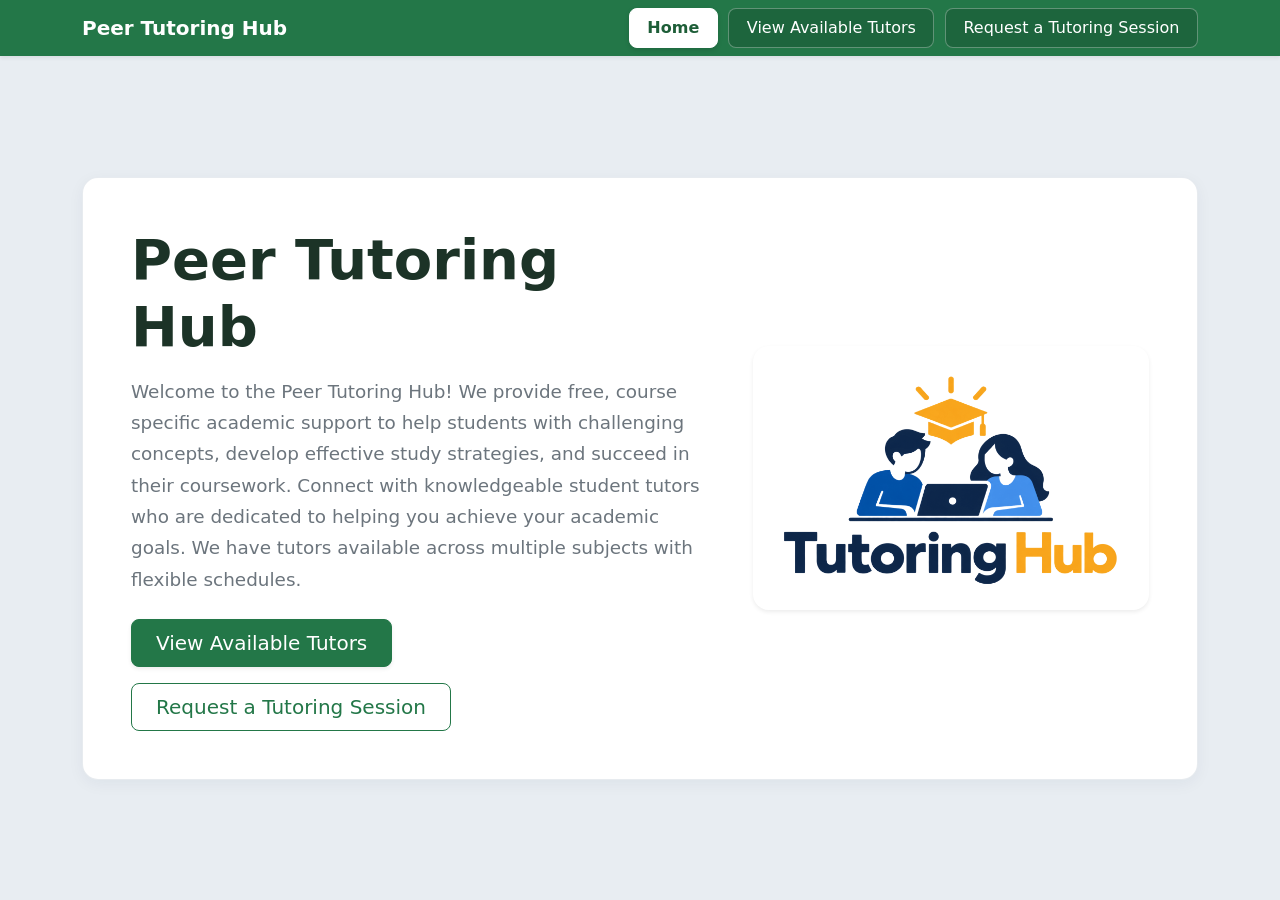
<file: lab1/index.html>
<!doctype html>
<html lang="en">

<head>
    <meta charset="utf-8">
    <meta name="viewport" content="width=device-width, initial-scale=1">
    <!-- Changed title to reflect where the user is in the site map-->
    <title>Peer Tutoring Hub - Home</title>
    <!-- Bootstrap 5.3 CSS -->
    <link href="https://cdn.jsdelivr.net/npm/bootstrap@5.3.3/dist/css/bootstrap.min.css" rel="stylesheet"
        integrity="sha384-QWTKZyjpPEjISv5WaRU9OFeRpok6YctnYmDr5pNlyT2bRjXh0JMhjY6hW+ALEwIH" crossorigin="anonymous">
    <link rel="stylesheet" href="css/styles.css">
</head>

<body class="d-flex flex-column min-vh-100">
    <!-- Nav bar start-->
    <header>
        <!-- I am ultizing a nav element with a list of anchor tags so they can be grouped easier for screenreaders-->
        <nav class="navbar navbar-expand-lg navbar-dark bg-success shadow-sm" aria-label="Main Navigation">
            <div class="container">
                <a class="navbar-brand fw-bold" href="index.html">Peer Tutoring Hub</a>
                <button class="navbar-toggler" type="button" data-bs-toggle="collapse" data-bs-target="#mainNavbar"
                    aria-controls="mainNavbar" aria-expanded="false" aria-label="Toggle navigation">
                    <span class="navbar-toggler-icon"></span>
                </button>
                <div class="collapse navbar-collapse" id="mainNavbar">
                    <ul class="navbar-nav ms-auto mb-2 mb-lg-0">
                        <li class="nav-item">
                            <a class="nav-link active" aria-current="page" href="index.html">Home</a>
                        </li>
                        <li class="nav-item">
                            <a class="nav-link" href="tutors.html">View Available Tutors</a>
                        </li>
                        <li class="nav-item">
                            <a class="nav-link" href="request-form.html">Request a Tutoring Session</a>
                        </li>
                    </ul>
                </div>
            </div>
        </nav>
    </header>
    <!-- Nav Bar ends-->

    <main class="container my-auto py-4 d-flex align-items-center justify-content-center flex-grow-1">
        <div class="card shadow-sm border-0 rounded-4 p-4 p-md-5 w-100">
            <div class="row align-items-center g-5">
                <div class="col-lg-7">
                    <!-- h1 with fw-bold and text-dark and mb-3 to control h1 size, position, and color -->
                    <h1 class="display-4 fw-bold text-dark mb-3">Peer Tutoring Hub</h1>
                    <p class="lead text-secondary mb-4 intro">
                        Welcome to the Peer Tutoring Hub! We provide free, course specific academic support to help
                        students with
                        challenging concepts, develop effective study strategies, and succeed in their coursework.
                        Connect with
                        knowledgeable student tutors who are dedicated to helping you achieve your academic goals. We
                        have tutors
                        available across multiple subjects with flexible schedules.
                    </p>

                    <!-- Flex area to position the buttons and control spacing -->
                    <div class="d-flex flex-wrap gap-3">
                        <a href="tutors.html" class="btn btn-success btn-lg px-4 shadow-sm">View Available Tutors</a>
                        <a href="request-form.html" class="btn btn-outline-success btn-lg px-4">Request a Tutoring
                            Session</a>
                    </div>
                </div>

                <!-- Column 5 image -->
                <div class="col-lg-5 text-center">
                    <img src="images/tutoring.png"
                        alt="Student meeting with a peer tutor for academic coursework guidance"
                        class="img-fluid rounded-4 shadow-sm">
                </div>
            </div>
        </div>
    </main>

    <!-- Bootstrap 5.3 JS Bundle -->
    <script src="https://cdn.jsdelivr.net/npm/bootstrap@5.3.3/dist/js/bootstrap.bundle.min.js"
        integrity="sha384-YvpcrYf0tY3lHB60NNkmXc5s9fDVZLESaAA55NDzOxhy9GkcIdslK1eN7N6jIeHz"
        crossorigin="anonymous"></script>
</body>

</html>
</file>
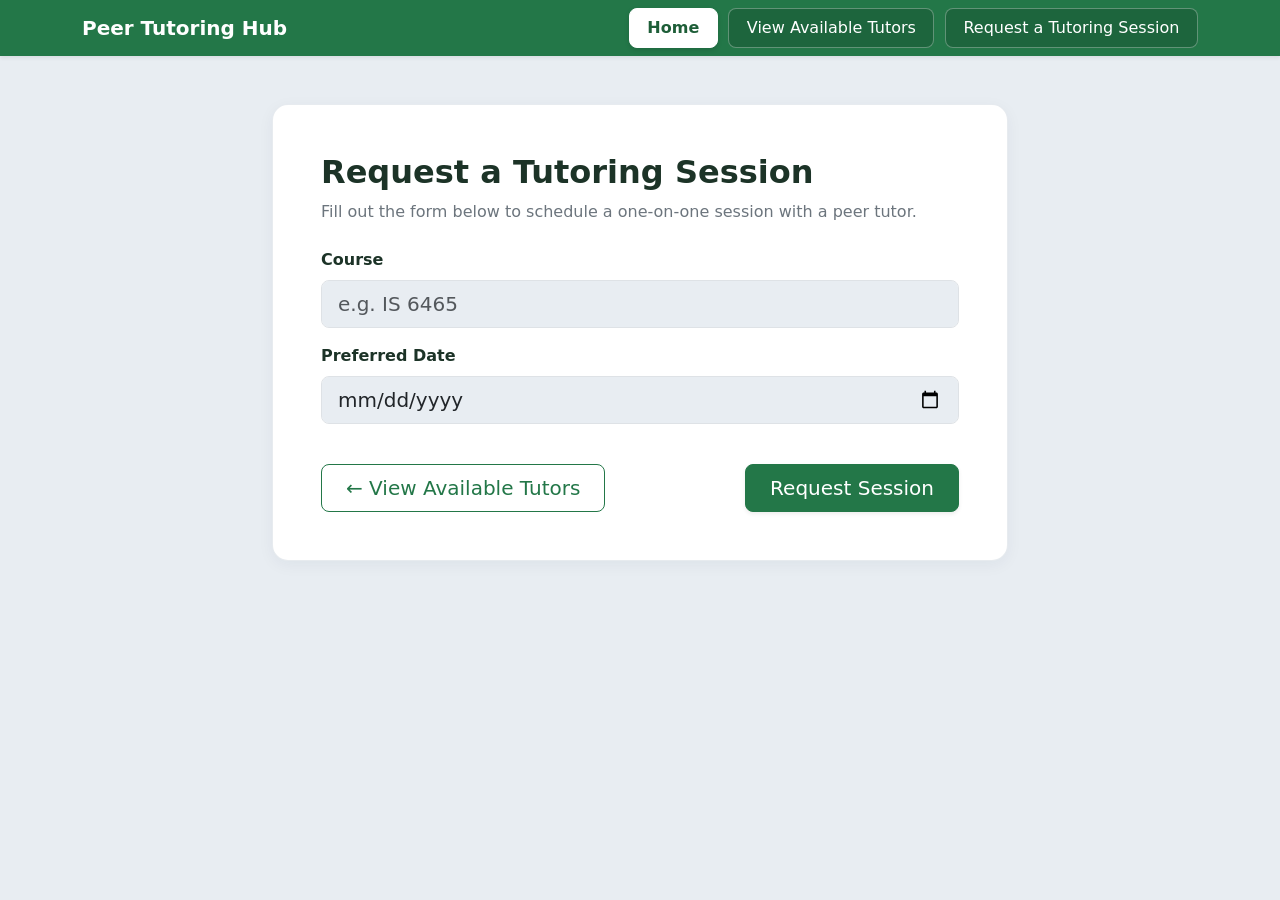
<file: lab1/request-form.html>
<!doctype html>
<html lang="en">

<head>
    <meta charset="utf-8">
    <meta name="viewport" content="width=device-width, initial-scale=1">
    <title>Peer Tutoring Hub - Request a Session</title>
    <!-- Bootstrap 5.3 CSS -->
    <link href="https://cdn.jsdelivr.net/npm/bootstrap@5.3.3/dist/css/bootstrap.min.css" rel="stylesheet"
        integrity="sha384-QWTKZyjpPEjISv5WaRU9OFeRpok6YctnYmDr5pNlyT2bRjXh0JMhjY6hW+ALEwIH" crossorigin="anonymous">
    <link rel="stylesheet" href="css/styles.css">
</head>

<body class="d-flex flex-column min-vh-100">
    <!-- Nav bar start-->
    <header>
        <!-- I am ultizing a nav element with a list of anchor tags so they can be grouped easier for screenreaders-->
        <nav class="navbar navbar-expand-lg navbar-dark bg-success shadow-sm" aria-label="Main Navigation">
            <div class="container">
                <a class="navbar-brand fw-bold" href="index.html">Peer Tutoring Hub</a>
                <button class="navbar-toggler" type="button" data-bs-toggle="collapse" data-bs-target="#mainNavbar"
                    aria-controls="mainNavbar" aria-expanded="false" aria-label="Toggle navigation">
                    <span class="navbar-toggler-icon"></span>
                </button>
                <div class="collapse navbar-collapse" id="mainNavbar">
                    <ul class="navbar-nav ms-auto mb-2 mb-lg-0">
                        <li class="nav-item">
                            <a class="nav-link active" href="index.html">Home</a>
                        </li>
                        <li class="nav-item">
                            <a class="nav-link" href="tutors.html">View Available Tutors</a>
                        </li>
                        <li class="nav-item">
                            <a class="nav-link" aria-current="page" href="request-form.html">Request a Tutoring
                                Session</a>
                        </li>
                    </ul>
                </div>
            </div>
        </nav>
    </header>
    <!-- Nav Bar ends-->

    <!-- main page area-->
    <main class="container my-auto py-5 flex-grow-1">
        <div class="row justify-content-center">
            <!-- columns are defined for large and medium screens -->
            <div class="col-lg-8 col-md-10">
                <!-- Utilizing a card element to contain the content -->
                <div class="card shadow-sm border-0 rounded-4 p-4 p-md-5">
                    <h1 class="h2 fw-bold text-dark mb-2">Request a Tutoring Session</h1>
                    <p class="text-secondary mb-4">Fill out the form below to schedule a one-on-one session with a peer
                        tutor.</p>

                    <form action="process-request.php" method="post">
                        <div class="mb-3">
                            <label for="course" class="form-label fw-semibold text-dark">Course</label>
                            <!-- Used this class as a placeholder -->
                            <input type="text" id="course" name="course" class="form-control form-control-lg"
                                placeholder="e.g. IS 6465" required>
                        </div>

                        <div class="mb-4">
                            <label for="date" class="form-label fw-semibold text-dark">Preferred Date</label>
                            <!-- 
                                I initially tried to use the select element for the date, but it would not display 
                                the calendar UI element to select the date. I instead used the 
                                input type="date" element to display the calendar UI element to select the date. 
                            -->
                            <input type="date" id="date" name="date" class="form-control form-control-lg" required>
                        </div>

                        <div class="d-flex flex-wrap gap-3 justify-content-between align-items-center pt-3">
                            <a href="tutors.html" class="btn btn-outline-success btn-lg px-4">&larr; View Available
                                Tutors</a>
                            <button type="submit" class="btn btn-success btn-lg px-4 shadow-sm">Request Session</button>
                        </div>
                    </form>
                </div>
            </div>
        </div>
    </main>
    <!-- main page area ends-->

    <!-- Bootstrap 5.3 JS Bundle -->
    <script src="https://cdn.jsdelivr.net/npm/bootstrap@5.3.3/dist/js/bootstrap.bundle.min.js"
        integrity="sha384-YvpcrYf0tY3lHB60NNkmXc5s9fDVZLESaAA55NDzOxhy9GkcIdslK1eN7N6jIeHz"
        crossorigin="anonymous"></script>
</body>

</html>
</file>
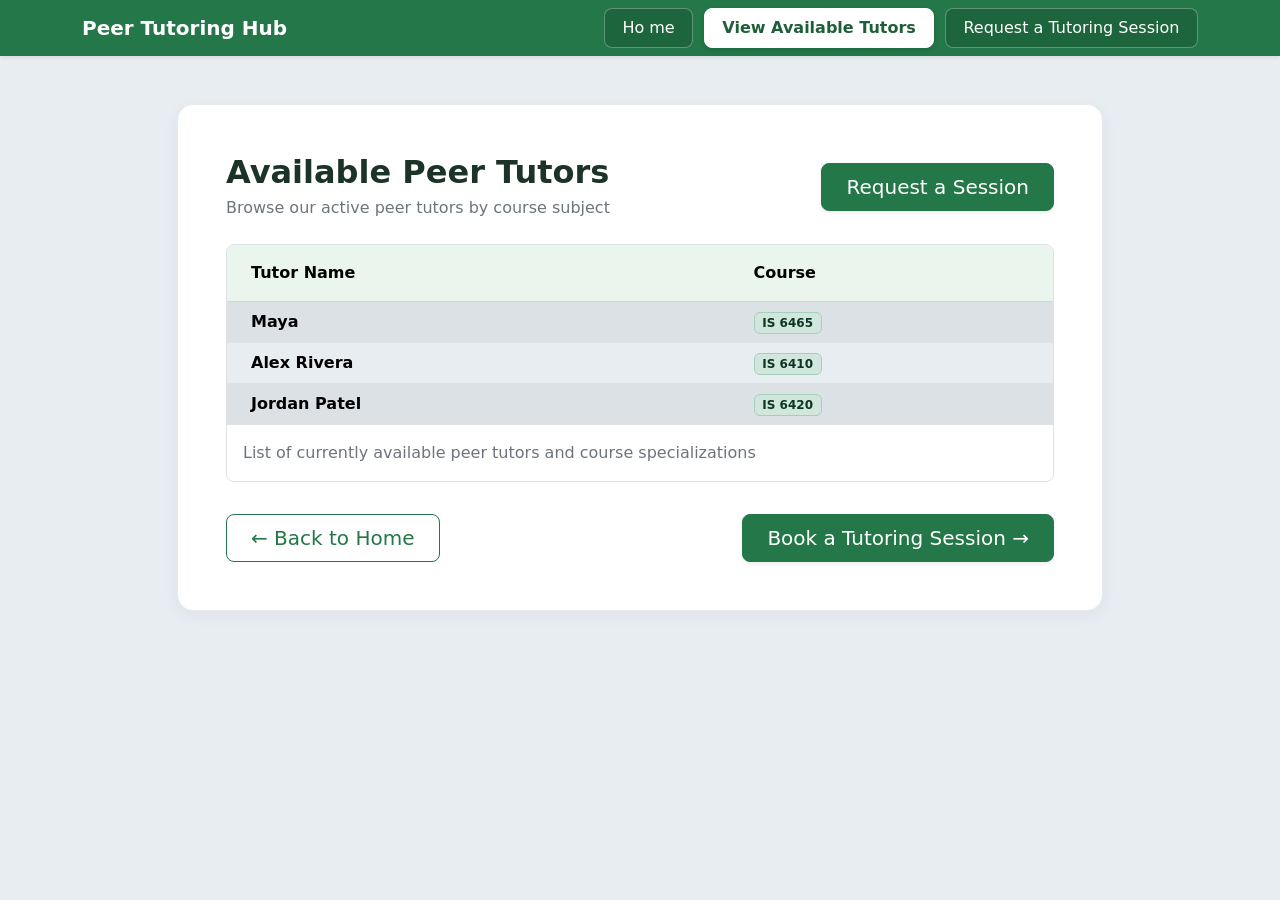
<file: lab1/tutors.html>
<!doctype html>
<html lang="en">

<head>
    <meta charset="utf-8">
    <meta name="viewport" content="width=device-width, initial-scale=1">
    <title>Peer Tutoring Hub - Available Tutors</title>
    <!-- Bootstrap 5.3 CSS -->
    <link href="https://cdn.jsdelivr.net/npm/bootstrap@5.3.3/dist/css/bootstrap.min.css" rel="stylesheet"
        integrity="sha384-QWTKZyjpPEjISv5WaRU9OFeRpok6YctnYmDr5pNlyT2bRjXh0JMhjY6hW+ALEwIH" crossorigin="anonymous">
    <link rel="stylesheet" href="css/styles.css">
</head>

<body class="d-flex flex-column min-vh-100">
    <!-- Nav bar start-->
    <header>
        <!-- I am ultizing a nav element with a list of anchor tags so they can be grouped easier for screenreaders-->
        <nav class="navbar navbar-expand-lg navbar-dark bg-success shadow-sm" aria-label="Main Navigation">
            <div class="container">
                <a class="navbar-brand fw-bold" href="index.html">Peer Tutoring Hub</a>
                <button class="navbar-toggler" type="button" data-bs-toggle="collapse" data-bs-target="#mainNavbar"
                    aria-controls="mainNavbar" aria-expanded="false" aria-label="Toggle navigation">
                    <span class="navbar-toggler-icon"></span>
                </button>
                <div class="collapse navbar-collapse" id="mainNavbar">
                    <ul class="navbar-nav ms-auto mb-2 mb-lg-0">
                        <li class="nav-item">
                            <a class="nav-link" href="index.html">Ho me</a>
                        </li>
                        <li class="nav-item">
                            <a class="nav-link active" aria-current="page" href="tutors.html">View Available Tutors</a>
                        </li>
                        <li class="nav-item">
                            <a class="nav-link" href="request-form.html">Request a Tutoring Session</a>
                        </li>
                    </ul>
                </div>
            </div>
        </nav>
    </header>
    <!-- Nav Bar ends-->

    <main class="container my-auto py-5 flex-grow-1">
        <div class="row justify-content-center">
            <div class="col-lg-10">
                <div class="card shadow-sm border-0 rounded-4 p-4 p-md-5">
                    <div class="d-flex flex-wrap justify-content-between align-items-center mb-4">
                        <div>
                            <h1 class="h2 fw-bold text-dark mb-1">Available Peer Tutors</h1>
                            <p class="text-secondary mb-0">Browse our active peer tutors by course subject</p>
                        </div>
                        <a href="request-form.html" class="btn btn-success btn-lg px-4 shadow-sm mt-3 mt-md-0">Request a
                            Session</a>
                    </div>

                    <div class="table-responsive rounded-3 border mb-4">
                        <table class="table table-striped table-hover align-middle mb-0">
                            <caption class="p-3 text-secondary">List of currently available peer tutors and course
                                specializations</caption>
                            <thead class="table-success">
                                <tr>
                                    <th scope="col" class="py-3 ps-4">Tutor Name</th>
                                    <th scope="col" class="py-3">Course</th>
                                </tr>
                            </thead>
                            <tbody>
                                <tr>
                                    <td class="ps-4 fw-semibold">Maya</td>
                                    <td><span
                                            class="badge bg-success-subtle text-success-emphasis border border-success-subtle">IS
                                            6465</span></td>
                                </tr>
                                <tr>
                                    <td class="ps-4 fw-semibold">Alex Rivera</td>
                                    <td><span
                                            class="badge bg-success-subtle text-success-emphasis border border-success-subtle">IS
                                            6410</span></td>
                                </tr>
                                <tr>
                                    <td class="ps-4 fw-semibold">Jordan Patel</td>
                                    <td><span
                                            class="badge bg-success-subtle text-success-emphasis border border-success-subtle">IS
                                            6420</span></td>
                                </tr>
                            </tbody>
                        </table>
                    </div>

                    <!-- Added a div around the buttons to control spacing and position using flexbox to allow for wrapping on smaller screen -->
                    <div class="d-flex flex-wrap justify-content-between align-items-center pt-2">
                        <a href="index.html" class="btn btn-outline-success btn-lg px-4">&larr; Back to Home</a>
                        <a href="request-form.html" class="btn btn-success btn-lg px-4 shadow-sm">Book a Tutoring
                            Session &rarr;</a>
                    </div>
                </div>
            </div>
        </div>
    </main>

    <!-- Bootstrap 5.3 JS Bundle -->
    <script src="https://cdn.jsdelivr.net/npm/bootstrap@5.3.3/dist/js/bootstrap.bundle.min.js"
        integrity="sha384-YvpcrYf0tY3lHB60NNkmXc5s9fDVZLESaAA55NDzOxhy9GkcIdslK1eN7N6jIeHz"
        crossorigin="anonymous"></script>
</body>

</html>
</file>
<file: lab1/css/styles.css>
/* Peer Tutoring Hub
   Custom styles accompanying Bootstrap 5.3
*/

/* Color Palette
   The design uses a high contrast, green and white color scheme with variations of both colors.
*/
:root {
    --bs-success: #237748;
    --bs-success-rgb: 35, 119, 72;
    --bs-body-bg: #e8edf2;
    --bs-tertiary-bg: #e8edf2;
}

/*
    Body style for the background and text color.
*/
body {
    min-height: 100vh;
    background-color: #e8edf2 !important;
    color: #263238;
}

/* Subtle definition between white content cards and the cool greyish-blue background */
.card {
    background-color: #ffffff !important;
    border: 1px solid rgba(88, 115, 145, 0.14) !important;
    box-shadow: 0 4px 16px rgba(24, 43, 73, 0.05) !important;
}

/* Softer green palette for better readability and low eye strain */
.bg-success {
    background-color: #237748 !important;
}

/*
    Visible navigation button separation and pill styling.
    The gap between buttons helps with mobile navigation. 
*/
.navbar-nav {
    gap: 0.65rem;
}

/*
    Nav Button Padding and Shape
    The buttons are pill shaped and marked with !important to override bootstrap
*/
.navbar-nav .nav-link {
    padding: 0.45rem 1.1rem !important;
    border-radius: 0.5rem;
    color: #ffffff !important;
    background-color: rgba(0, 0, 0, 0.15);
    border: 1px solid rgba(255, 255, 255, 0.3);
    text-align: center;
    transition: all 0.2s ease-in-out;
}

/*
    Nav Button Hover State
    The buttons are slightly lighter on hover and have a white border
    The text color is also white for better contrast
*/
.navbar-nav .nav-link:hover,
.navbar-nav .nav-link:focus {
    background-color: rgba(255, 255, 255, 0.25);
    border-color: #ffffff;
    color: #ffffff !important;
}

/*
    Nav Button Active State
*/
.navbar-nav .nav-link.active {
    background-color: #ffffff !important;
    color: #1e5e38 !important;
    font-weight: 700;
    border-color: #ffffff;
    box-shadow: 0 2px 5px rgba(0, 0, 0, 0.12);
}

/*
    Nav Button Success State
    Success states would include request forms and tutor profiles
    
*/
.btn-success {
    background-color: #237748 !important;
    border-color: #237748 !important;
}

/*
    Nav Button Success Hover State
*/
.btn-success:hover,
.btn-success:focus {
    background-color: #1b5e38 !important;
    border-color: #1b5e38 !important;
}

/*
    Nav Button Outline Success State
    Outline success states would include buttons that link to external pages
*/
.btn-outline-success {
    color: #237748 !important;
    border-color: #237748 !important;
}

/*
    Nav Button Outline Success Hover State
*/
.btn-outline-success:hover,
.btn-outline-success:focus {
    background-color: #237748 !important;
    border-color: #237748 !important;
    color: #ffffff !important;
}

/*
    Table Success State
    The table success state is used for table that are displaying tutor profiles
*/
.table-success {
    --bs-table-bg: #eaf5ee !important;
    --bs-table-striped-bg: #e2efe6 !important;
    --bs-table-striped-color: #1c422b !important;
    --bs-table-hover-bg: #deede1 !important;
    --bs-table-hover-color: #1c422b !important;
    color: #1c422b !important;
    border-color: #c5dfcc !important;
}

/* Softer typography contrast */
.intro {
    font-size: 1.15rem;
    line-height: 1.7;
    color: #3b4d44;
}

/*
    Dark text state
    The text dark state is used for text that is displaying in dark colors
*/
.text-dark {
    color: #1c3327 !important;
}
</file>
